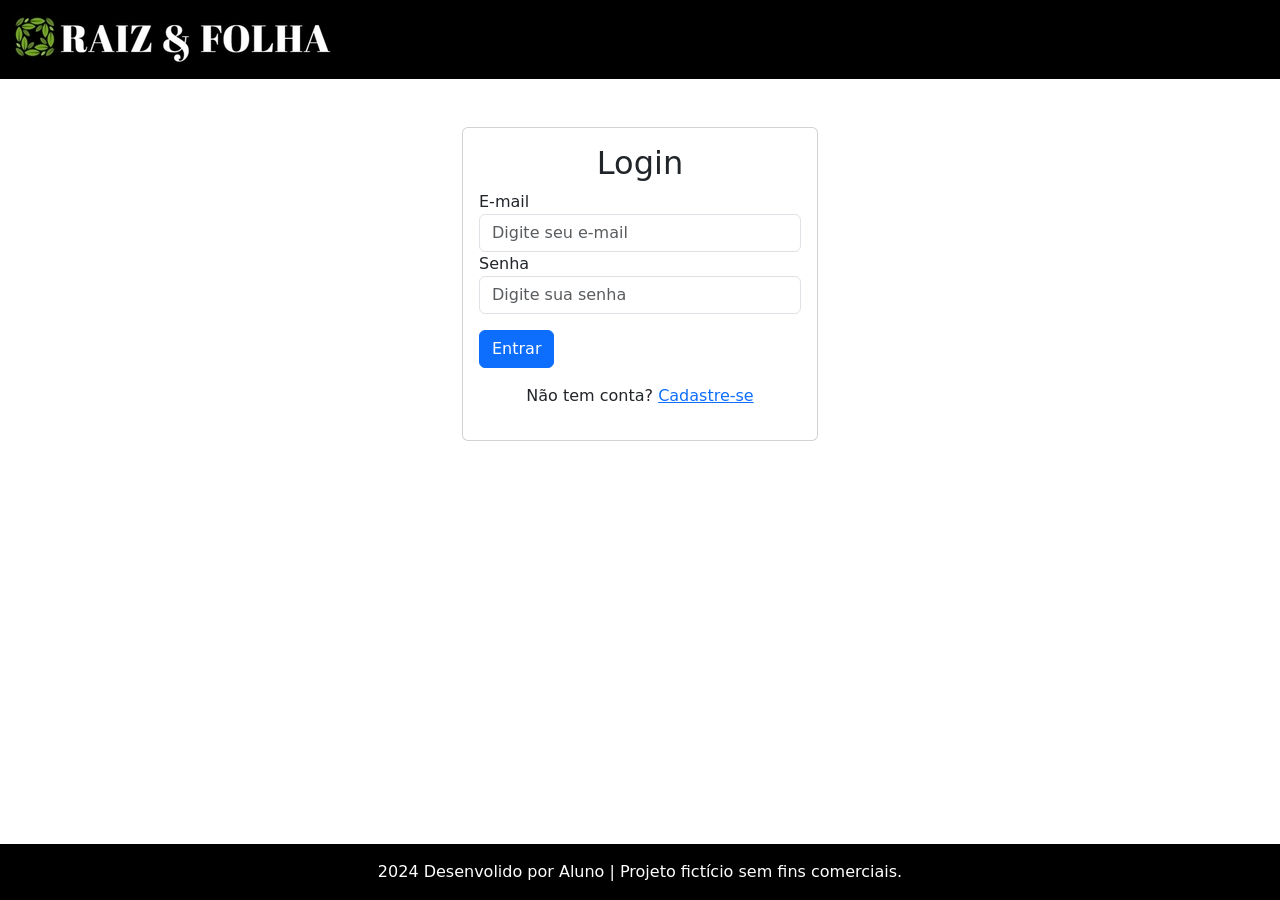
<file: src/main/resources/templates/login.html>
<!DOCTYPE html>
<html lang="pt-BR">
<head>
    <meta charset="UTF-8">
    <meta name="viewport" content="width=device-width, initial-scale=1.0">
    <title>Cadastro de Usuário</title>
    <!-- Link do Bootstrap -->
    <link href="https://cdn.jsdelivr.net/npm/bootstrap@5.3.0-alpha1/dist/css/bootstrap.min.css" rel="stylesheet">
</head>
<body>

    <nav class="navbar navbar-expand-lg bg-black navbar-dark">
        <div class="container-fluid">
            <a class="navbar-brand" href="#"><img src="/src/main/resources/static/assets/desktop/raiz & folha logo menor_Easy-Resize.com2.jpg"
                    alt="Logo da Raiz & Folha"></a>
            <button class="navbar-toggler" type="button" data-bs-toggle="collapse"
                data-bs-target="#navbarSupportedContent" aria-controls="navbarSupportedContent"
                aria-expanded="false" aria-label="Toggle navigation">
                <span class="navbar-toggler-icon"></span>
            </button>
        </div>
    </nav>

    <div class="container">
        <div class="row justify-content-center">
            <div class="col-md-4">
                <div class="card mt-5">
                    <div class="card-body">
                        <h2 class="text-center">Login</h2>
                        <form>
                            <div class="form-group">
                                <label for="email">E-mail</label>
                                <input type="email" class="form-control" id="email" placeholder="Digite seu e-mail">
                            </div>
                            <div class="form-group mb-3">
                                <label for="senha">Senha</label>
                                <input type="password" class="form-control" id="senha" placeholder="Digite sua senha">
                            </div>
                            <button type="submit" class="btn btn-primary btn-block">Entrar</button>
                        </form>
                        <p class="text-center mt-3">Não tem conta? <a href="#">Cadastre-se</a></p>
                    </div>
                </div>
            </div>
        </div>
    </div>

    <footer class="text-center bg-black text-bg-dark fixed-bottom">
        <p class="card-text py-3">2024 <i class="bi bi-c-circle"></i> Desenvolido por Aluno | Projeto fictício sem fins
            comerciais.</p>
    </footer>

    <!-- Link dos scripts do Bootstrap -->
    <script src="https://cdn.jsdelivr.net/npm/bootstrap@5.3.0-alpha1/dist/js/bootstrap.bundle.min.js"></script>
</body>
</html>
</file>
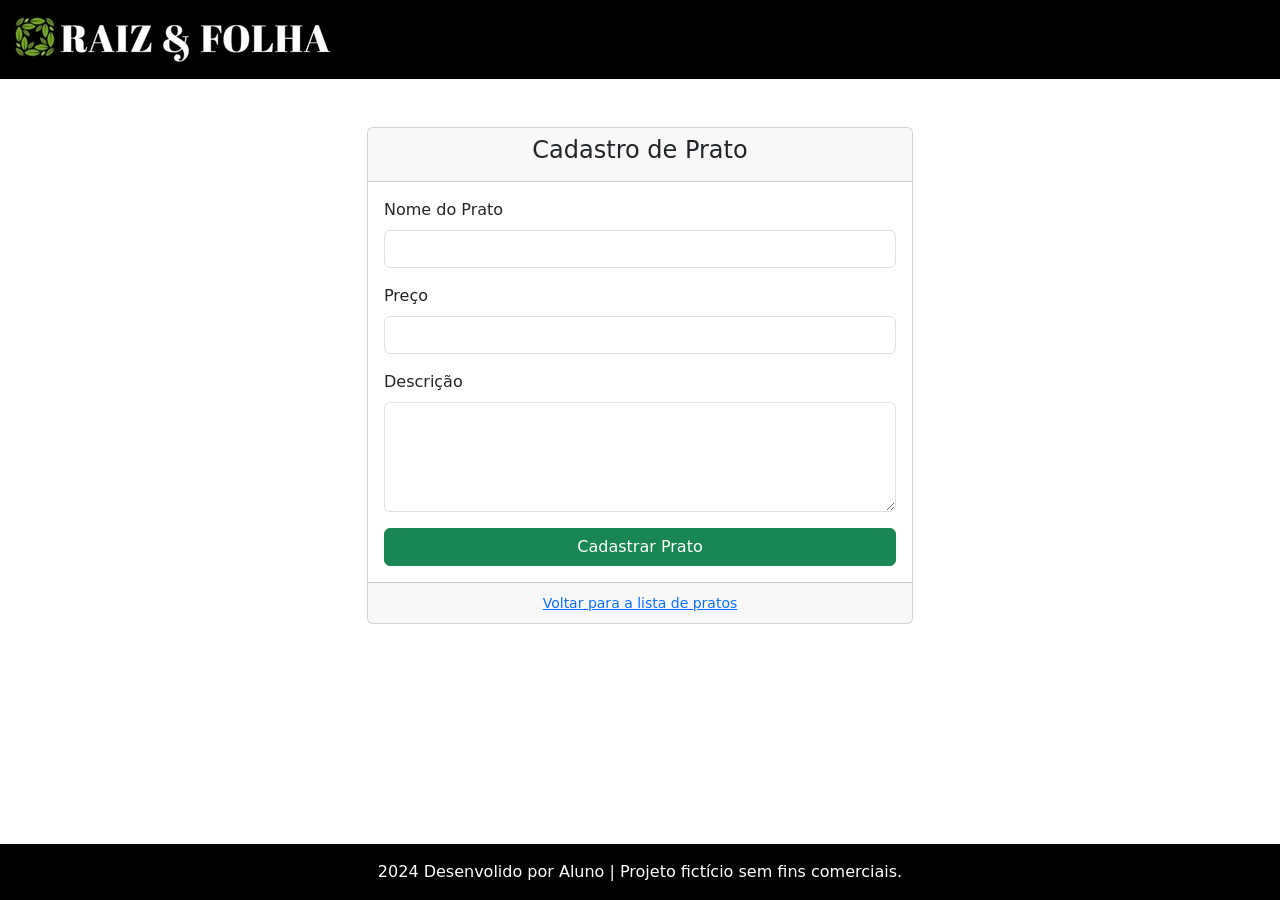
<file: src/main/resources/templates/meal.html>
<!DOCTYPE html>
<html lang="pt-BR">
<head>
    <meta charset="UTF-8">
    <meta name="viewport" content="width=device-width, initial-scale=1.0">
    <title>Cadastro de Prato</title>
    <!-- Link do Bootstrap -->
    <link href="https://cdn.jsdelivr.net/npm/bootstrap@5.3.0-alpha1/dist/css/bootstrap.min.css" rel="stylesheet">
</head>
<body>

    <nav class="navbar navbar-expand-lg bg-black navbar-dark">
        <div class="container-fluid">
            <a class="navbar-brand" href="#"><img src="/src/main/resources/static/assets/desktop/raiz & folha logo menor_Easy-Resize.com2.jpg"
                    alt="Logo da Raiz & Folha"></a>
            <button class="navbar-toggler" type="button" data-bs-toggle="collapse"
                data-bs-target="#navbarSupportedContent" aria-controls="navbarSupportedContent"
                aria-expanded="false" aria-label="Toggle navigation">
                <span class="navbar-toggler-icon"></span>
            </button>
        </div>
    </nav>

    <div class="container mt-5">
        <div class="row justify-content-center">
            <div class="col-md-6">
                <div class="card">
                    <div class="card-header">
                        <h4 class="card-title text-center">Cadastro de Prato</h4>
                    </div>
                    <div class="card-body">
                        <form action="#" method="POST">
                            <!-- Campo Nome do Prato -->
                            <div class="mb-3">
                                <label for="nome" class="form-label">Nome do Prato</label>
                                <input type="text" class="form-control" id="nome" name="nome" required>
                            </div>
                            
                            <!-- Campo Preço -->
                            <div class="mb-3">
                                <label for="preco" class="form-label">Preço</label>
                                <input type="number" class="form-control" id="preco" name="preco" step="0.01" required>
                            </div>

                            <!-- Campo Descrição -->
                            <div class="mb-3">
                                <label for="descricao" class="form-label">Descrição</label>
                                <textarea class="form-control" id="descricao" name="descricao" rows="4" required></textarea>
                            </div>

                            <!-- Botão de Cadastro -->
                            <button type="submit" class="btn btn-success w-100">Cadastrar Prato</button>
                        </form>
                    </div>
                    <div class="card-footer text-center">
                        <small><a href="#">Voltar para a lista de pratos</a></small>
                    </div>
                </div>
            </div>
        </div>
    </div>

    <footer class="text-center bg-black text-bg-dark fixed-bottom">
        <p class="card-text py-3">2024 <i class="bi bi-c-circle"></i> Desenvolido por Aluno | Projeto fictício sem fins
            comerciais.</p>
    </footer>

    <!-- Link dos scripts do Bootstrap -->
    <script src="https://cdn.jsdelivr.net/npm/bootstrap@5.3.0-alpha1/dist/js/bootstrap.bundle.min.js"></script>
</body>
</html>
</file>
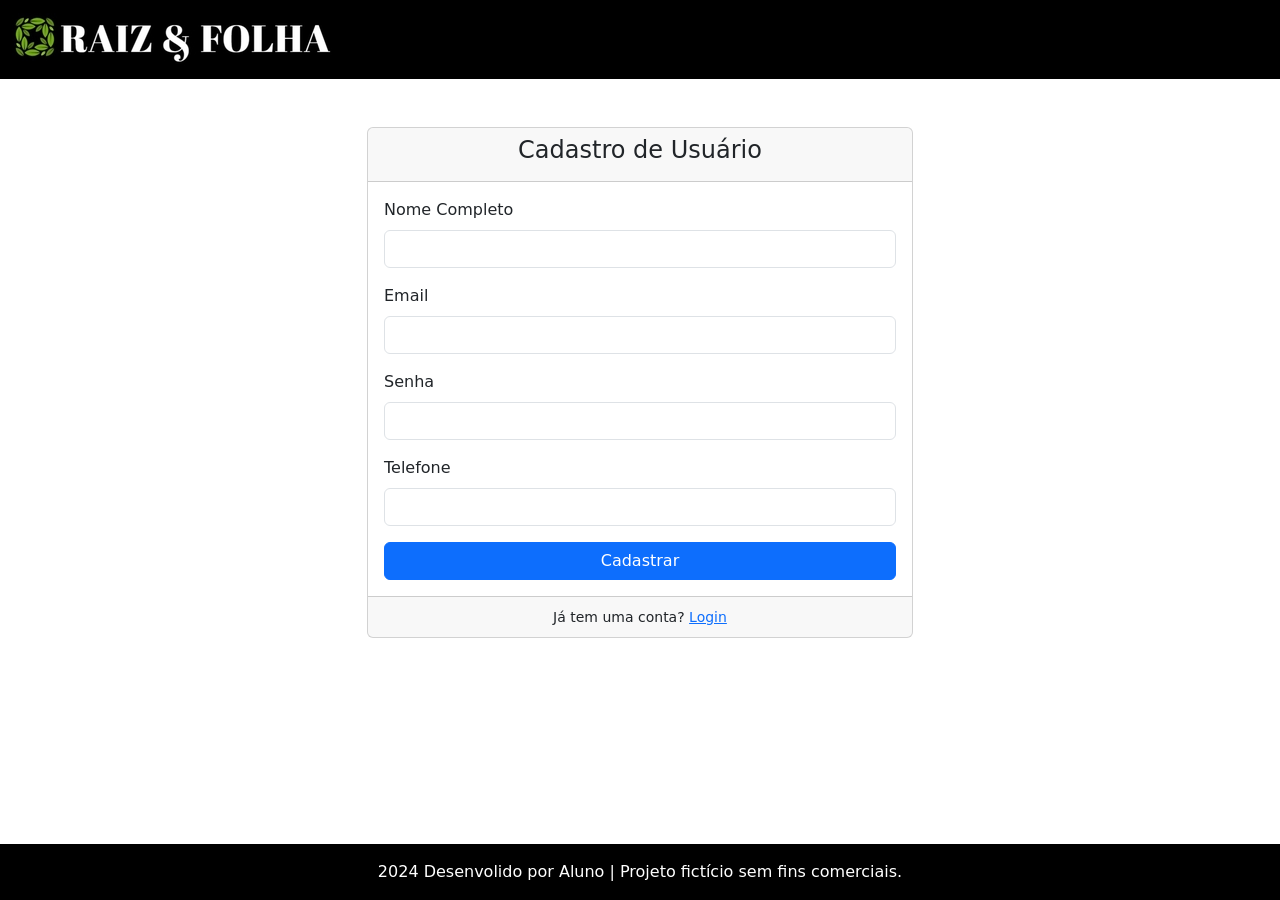
<file: src/main/resources/templates/user.html>
<!DOCTYPE html>
<html lang="pt-BR">
<head>
    <meta charset="UTF-8">
    <meta name="viewport" content="width=device-width, initial-scale=1.0">
    <title>Cadastro de Usuário</title>
    <!-- Link do Bootstrap -->
    <link href="https://cdn.jsdelivr.net/npm/bootstrap@5.3.0-alpha1/dist/css/bootstrap.min.css" rel="stylesheet">
</head>
<body>

    <nav class="navbar navbar-expand-lg bg-black navbar-dark">
        <div class="container-fluid">
            <a class="navbar-brand" href="#"><img src="/src/main/resources/static/assets/desktop/raiz & folha logo menor_Easy-Resize.com2.jpg"
                    alt="Logo da Raiz & Folha"></a>
            <button class="navbar-toggler" type="button" data-bs-toggle="collapse"
                data-bs-target="#navbarSupportedContent" aria-controls="navbarSupportedContent"
                aria-expanded="false" aria-label="Toggle navigation">
                <span class="navbar-toggler-icon"></span>
            </button>
        </div>
    </nav>

    <div class="container mt-5">
        <div class="row justify-content-center">
            <div class="col-md-6">
                <div class="card">
                    <div class="card-header">
                        <h4 class="card-title text-center">Cadastro de Usuário</h4>
                    </div>
                    <div class="card-body">
                        <form action="#" method="POST">
                            <!-- Campo Nome -->
                            <div class="mb-3">
                                <label for="nome" class="form-label">Nome Completo</label>
                                <input type="text" class="form-control" id="nome" name="nome" required>
                            </div>
                            
                            <!-- Campo Email -->
                            <div class="mb-3">
                                <label for="email" class="form-label">Email</label>
                                <input type="email" class="form-control" id="email" name="email" required>
                            </div>

                            <!-- Campo Senha -->
                            <div class="mb-3">
                                <label for="senha" class="form-label">Senha</label>
                                <input type="password" class="form-control" id="senha" name="senha" required>
                            </div>

                            <!-- Campo Telefone -->
                            <div class="mb-3">
                                <label for="telefone" class="form-label">Telefone</label>
                                <input type="tel" class="form-control" id="telefone" name="telefone" required>
                            </div>

                            <!-- Botão de Cadastro -->
                            <button type="submit" class="btn btn-primary w-100">Cadastrar</button>
                        </form>
                    </div>
                    <div class="card-footer text-center">
                        <small>Já tem uma conta? <a href="#">Login</a></small>
                    </div>
                </div>
            </div>
        </div>
    </div>

    <footer class="text-center bg-black text-bg-dark fixed-bottom">
        <p class="card-text py-3">2024 <i class="bi bi-c-circle"></i> Desenvolido por Aluno | Projeto fictício sem fins
            comerciais.</p>
    </footer>

    <!-- Link dos scripts do Bootstrap -->
    <script src="https://cdn.jsdelivr.net/npm/bootstrap@5.3.0-alpha1/dist/js/bootstrap.bundle.min.js"></script>
</body>
</html>
</file>
